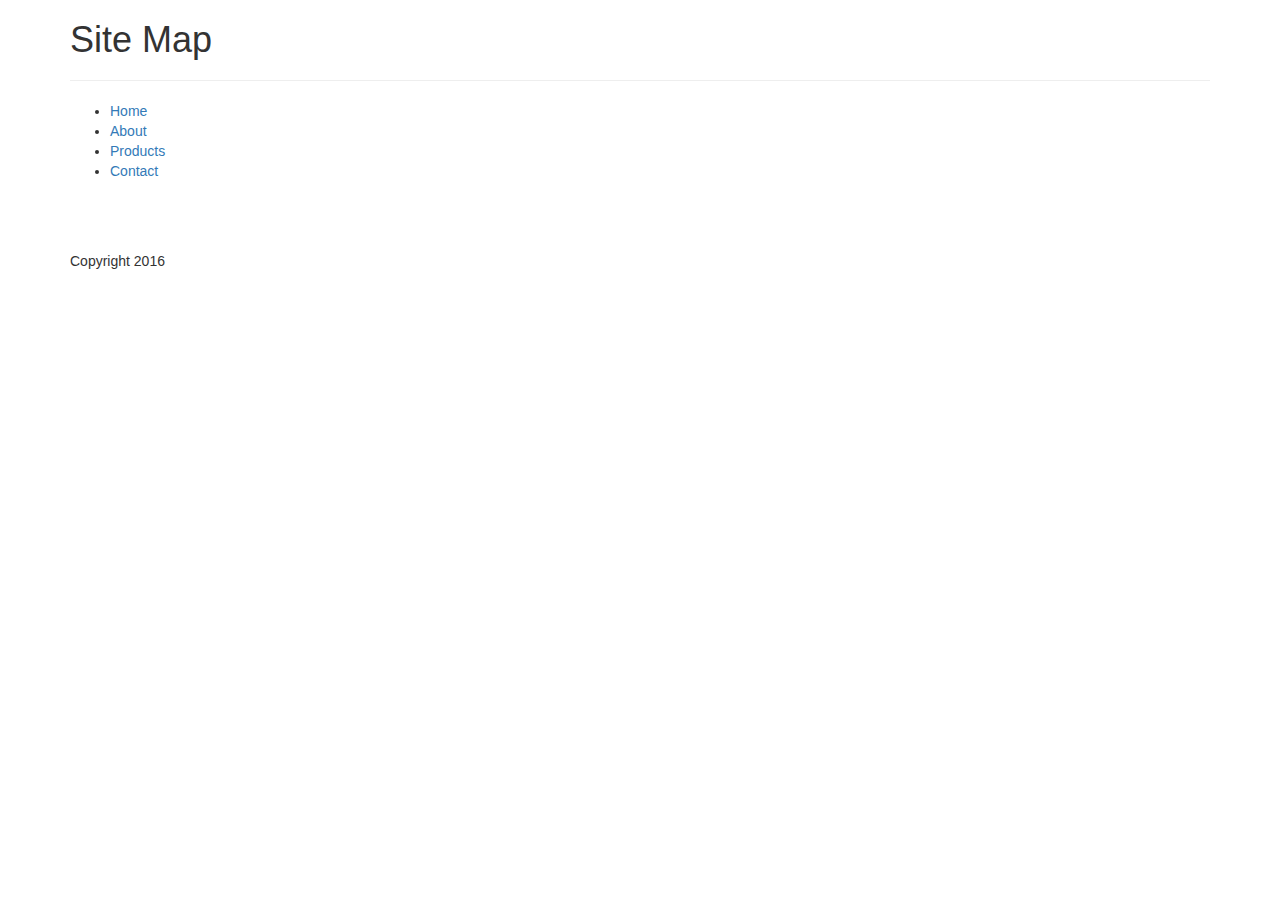
<file: sitemap.html>
<!DOCTYPE html>
<html lang="en">

<head>

	<!-- Latest compiled and minified CSS -->
	<link rel="stylesheet" href="https://maxcdn.bootstrapcdn.com/bootstrap/3.3.5/css/bootstrap.min.css">

	<script src="https://ajax.googleapis.com/ajax/libs/jquery/1.11.3/jquery.min.js"></script>

	<!-- Latest compiled and minified JavaScript -->
	<script src="https://maxcdn.bootstrapcdn.com/bootstrap/3.3.5/js/bootstrap.min.js"></script>

	<link rel="stylesheet" type="text/styles" href="assets/styles.css">

	<link href='https://fonts.googleapis.com/css?family=Nobile' rel='stylesheet' type='text/css'>

	<link rel="shortcut icon" href="assets/img/favicon.ico" type="image/x-icon">

	<title>GoPup | Sitemap</title>


</head>
<body>


<div class="container">

  <div class="banner">
    <h1>Site Map</h1>
    <hr>
  </div> 

 <!--start site map links -->
<div class="row ">
	<div class="col-lg-12 col-xs-12">
		<ul class="site-list">
			<li><a href="index.html" class="button">Home</a></li>
			<li><a href="about.html" class="button">About</a></li>
			<li><a href="products.html" class="button">Products</a></li>
			<li><a href="contact.html" class="button">Contact</a></li>
		</ul>
		
	</div>
</div>


<!--end site map links -->

	<br>
	<br>
	<br>

	<div class="row">
		<div class="col-lg-12" "col-xs-12">
			<p> Copyright 2016 </p>
		</div>
  </div>
</div>





</body>
</html>
</file>
<file: assets/styles.css>
html {
    position: relative;
    min-height: 100%;
}

body {
	margin: 0px;
	padding: 0px;
	background-color: rgb(219, 212, 187); 
	color: rgb(79, 76, 63);
	font-family: 'Nobile', sans-serif;
   overflow-x: hidden;

}

@font-face {
  font-family: 'Quartzo';
  src: url(QUARTZO.ttf);
}

p {
	font-size: 1.4em;
	text-align: center;
	margin-top: 15px;
	margin-left: 10%;
	margin-right: 10%;
}

hr {
    border: 0;
    height: 1px;
    background-image: linear-gradient(to right, rgba(79, 76, 63, 0), rgba(79, 76, 63, 0.75), rgba(79, 76, 63, 0));
    margin-top: 0px;
}


blockquote {
  background: rgb(219, 212, 187);
  border-left: 1px solid rgb(79, 76, 63);
  margin: 1.5em 10px;
  padding: 0.5em 10px;
  quotes: "\201C""\201C""\201C""\201C";
}
blockquote:before {
  color: rgb(79, 76, 63);
  content: open-quote;
  font-size: 4em;
  line-height: 0.1em;
  margin-right: 0.25em;
  vertical-align: -0.4em;
}
blockquote p {
  display: inline;
}


/*NAV STYLES*/
.navbar-default {

	background-color: rgb(79, 76, 63);
	color: rgb(219, 212, 187);
	border: 1px solid rgb(79, 76, 63); 

	border-radius: 0px;
	margin-bottom: 0px;
}

.dropdown-menu {
	background-color: rgb(79, 76, 63);
}

.dropdown-menu > li:hover > a {
	background-color: rgb(79, 76, 63);
}


#mobile-brand {
	max-height: 50px;
	margin-top: -15px;
	margin-left: -22px;

}

@media (max-width: 768px) {
	.navbar-collapse {
        border-top: 1px solid #000 !important;
    }

    .navbar-default .navbar-toggle {
    	border: 2px solid #FFFFFF;
	}

	.navbar-default .navbar-toggle:hover {
    	background-color: orange;
	}	


	.navbar-default .navbar-toggle .icon-bar {
    	background-color: #FFFFFF;
	}
}



div ul.navbar-nav li a.nav-link {
     color: rgb(242, 238, 230);
}

div ul.navbar-nav li a.nav-link:hover {
    color: #FFFFFF;
    
}




.testimonial {
	text-align: center;
}



.banner {
	text-align: center;
	font-size: 5.5vw;
	font-family: 'Quartzo';
	margin-bottom: 0px;

}

.team-banner {
	margin-top: 30px;
	
}



.customer {
	color: rgba(79, 76, 63, .4);
}

.team-pic {
	display: block;
	margin-left: auto;
	margin-right: auto;
	max-width: 80%;
	border: 2px solid rgb(79, 76, 63);
	border-radius: 10px;

}



/*CONTACT FORM*/

.contact {
	margin-top: 20px;
	text-align: center;
}

#contact-form {
	color: rgb(219, 212, 187);
	background-color: rgb(79, 76, 63);
	border: 2px solid rgb(79, 76, 63);
	border-radius: 20px;
	font-size: 1.2em;
	text-align: center;
	max-width: 80%;
	margin-left: auto;
	margin-right: auto;
	padding: 15px 0px;
}

.form, .form-btn {
	background-color: rgb(219, 212, 187); 
	color: rgb(79, 76, 63);
	border: 2px solid rgb(79, 76, 63);
	border-radius: 10px;
	width: 80%;
	padding: 5px;
	margin-bottom: 10px;
}

.form-btn {

	max-width: 20%;
	padding-top: 10px;
	margin-bottom: 0px;
}

.form-btn:hover {
	color: orange;
	border: 2px solid orange;
	transition: color 0.5s ease;
}

.email-pic {
	max-width: 80%;
	margin-top: 40px;
}

/*PRODUCT STYLES*/
.prod-head {
	font-size: 4vw;
}

@media (max-width: 480px) {
	.prod-head {
		font-size: 1.2em;
	}
}

.prod-pic {
	display: block;
	max-width: 80%;
	margin: 20px auto;

	border: 2px solid rgb(79, 76, 63);
	border-radius: 20px;

} 

.prod-row {

	background-color: rgb(219, 212, 187); 

}

/*LIGHTBOX STYLE*/

#lightbox {
    position:fixed; /* keeps the lightbox window in the current viewport */
    top:0; 
    left:0; 
    width: 100%; 
    height: 100%; 
    background-color: rgba(0, 0, 0, 0.7); 
    text-align:center;
}

#lightbox p {
    text-align:right; 
    color:#fff; 
    margin-right:20px; 
    font-size:12px; 
}

#lightbox img {
	max-width: 80%;
}


/*SITE MAP STYLES*/
.site-list {

	list-style: none;
	font-family: Quartzo;
	
	font-size: 2em;
	color: rgb(79, 76, 63);
	padding: 0px;
	text-align: center;

}

.site-list > li {
	border: 2px solid rgb(79, 76, 63);
	border-radius: 10px;
	margin-left: auto;
	margin-right: auto;
	max-width: 40%;
	margin-top: 40px;


}

.site-list > li > a {
	color: rgb(79, 76, 63);
}

.site-list > li:hover {
	background-color: rgb(79, 76, 63);
	border: 2px solid orange;
}

.site-list > li:hover > a {
	color: rgb(219, 212, 187); 
	background-color: rgb(79, 76, 63);
}
</file>
